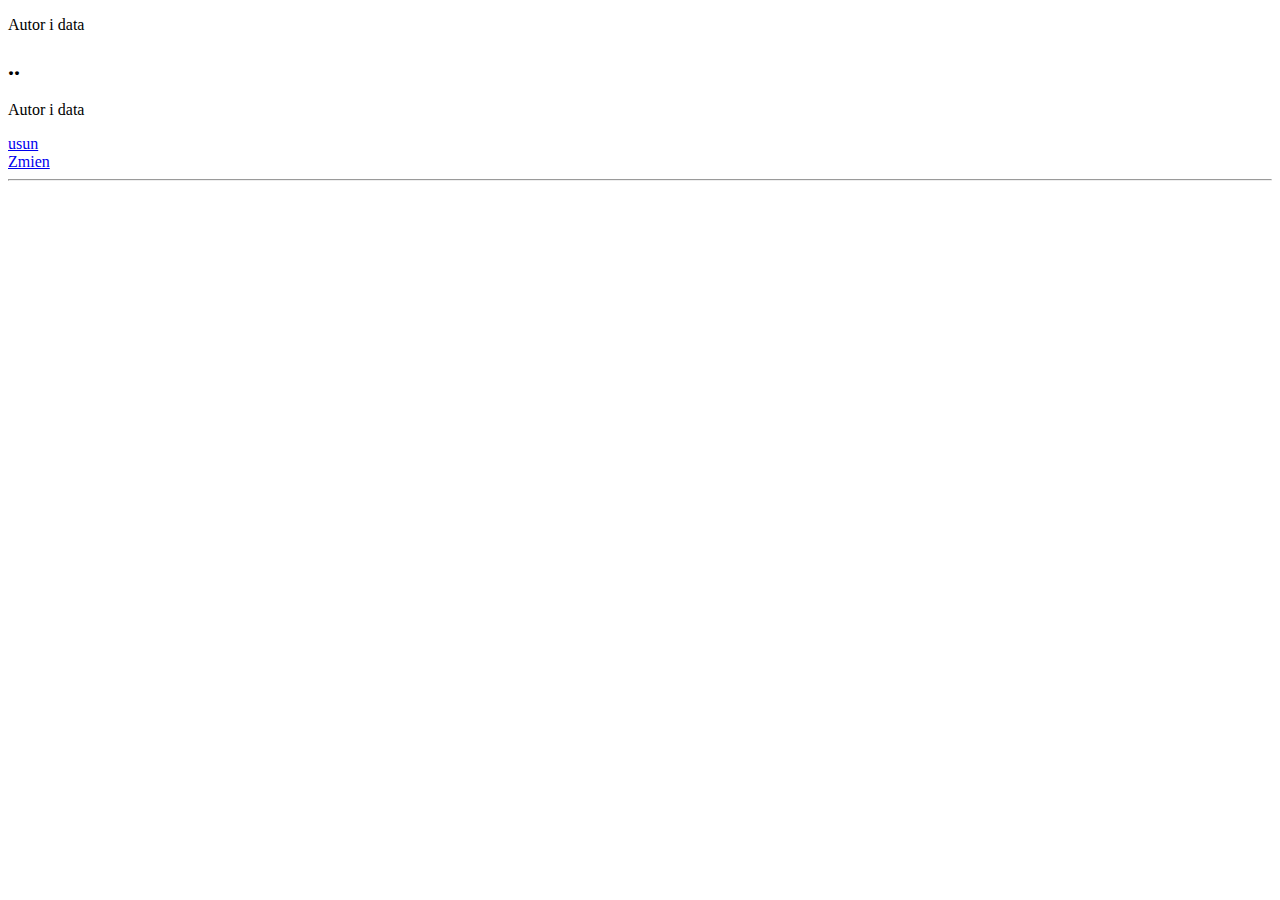
<file: src/main/resources/templates/auxiliary.html>
<!DOCTYPE html>
<html lang="en">
<head>
    <meta charset="UTF-8">
    <title>Title</title>
</head>
<body><p class="post-meta" th:text="${'Email: '+team.getEmail() + '  TeamName '+team.getTeamname()+ ' Confirm '+team.getConfirm()}">Autor i data
</p>

<div class="col-lg-8 col-md-10 mx-auto" th:each="post : ${posts}">
    <div class="post-preview">
        <a th:href="@{blog/post/} + ${post.getId_p()}">
            <h2 class="post-title" th:text="${post.getTitle()}">
                ..
            </h2>
        </a>
        <p class="post-meta" th:text="${'Author: '+post.getAuthor() + ' '+post.getDate_added()}">Autor i data
        </p>
        <div class="clearfix">
            <a class="btn btn-primary float-right" href="#" th:if="${isAdmin}" th:href="@{blog/delete/} +${post.getId_p()}">usun</a>
        </div>
        <div class="clearfix">
            <a class="btn btn-primary float-right" href="#" th:if="${isAdmin}" th:href="@{blog/modify/} +${post.getId_p()}">Zmien</a>
        </div>
    </div>
    <hr>
</div>
</body>
</html>
</file>
